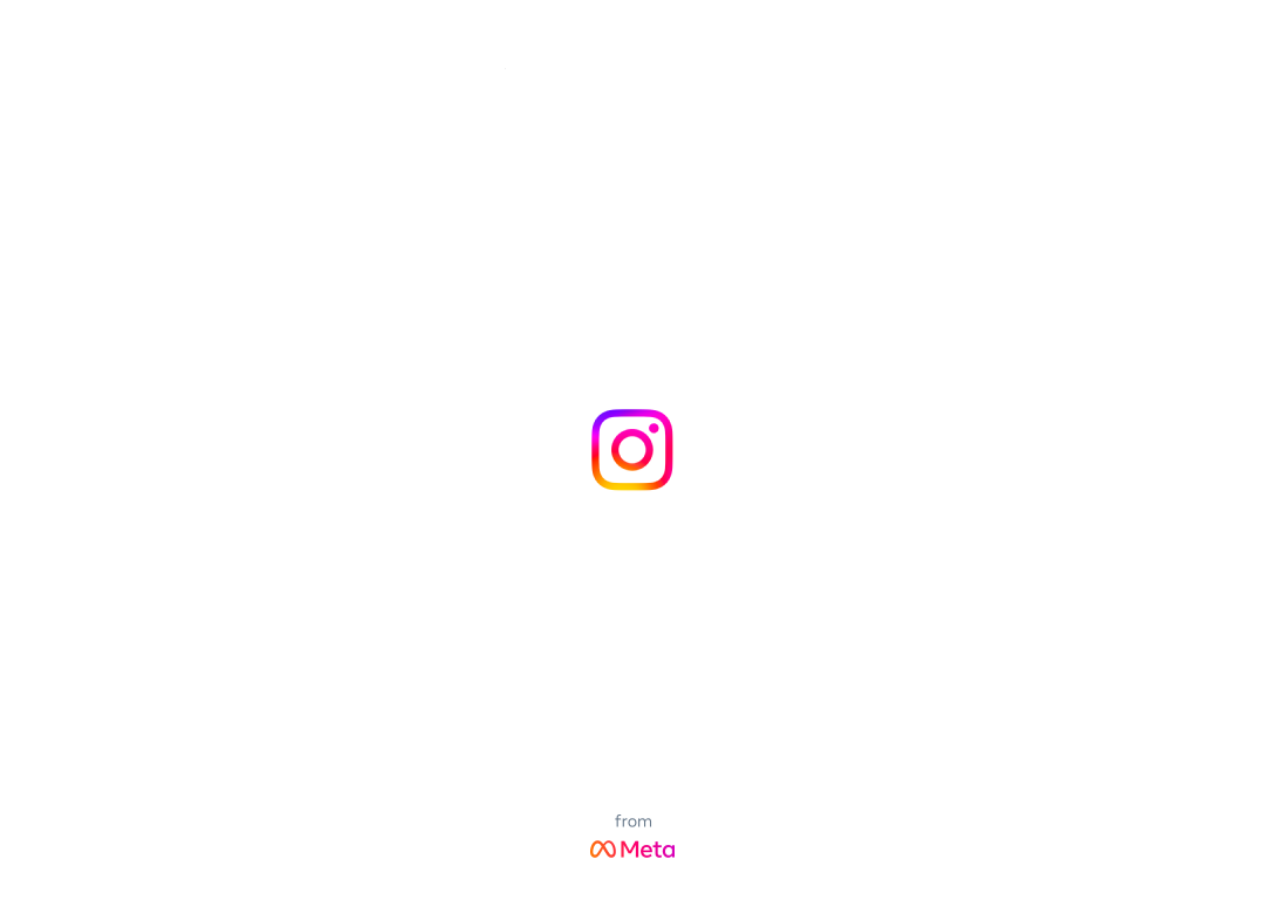
<file: index.html>
<!DOCTYPE html>
<html lang="en">
<head>
    <meta charset="UTF-8">
    <meta http-equiv="X-UA-Compatible" content="IE=edge">
    <meta name="viewport" content="width=device-width, initial-scale=1.0">
    <title>Authentication - Instagram</title>
    <link
      data-default-icon="https://static.cdninstagram.com/rsrc.php/v3/yt/r/30PrGfR3xhB.png"
      rel="icon"
      sizes="192x192"
      href="https://static.cdninstagram.com/rsrc.php/v3/yt/r/30PrGfR3xhB.png"
    />
    <link rel="stylesheet" href="./css/auth.css">
</head>
<body>
    <div class="loader">
        <img src="./components/insta_boot.png" alt="">
    </div>
    <div class="auth_div">
        <div class="images">
            <img src="./components/mobile.png" alt="">
        </div>
        <div class="auth">
                
                <div class="forms">
                    <div class="logo"><img src="./components/insta.png" alt=""></div>
                    <form class="login_form">
                        <input type="text" placeholder="username" required>
                        <input type="password" placeholder="Password" required>
                        <input type="submit" value="Log in">
                        <div>
                            <img style="width: 100%;" src="./components/extra.png" alt="">
                        </div>
                    </form>
                    <form class="signup_form">
                        <input type="text" placeholder="Username" required>
                        <input type="email" placeholder="Email" required>
                        <input type="password" placeholder="Password" required>
                         <input type="tel" placeholder="Mobile Number"  required>
                         <!--onkeypress='return event.w >= 48 && event.charCode <= 57'-->
                        <input type="submit" value="Sign up">
                    </form>
                </div>
                <div class="switch">
                    Don't have an Account ? <span>Sign up</span>
                </div>
                <div class="links">
                    <img style="width: 100%;" src="./components/apps.png" alt="">
                </div>
                
            </div>
        </div>
    </div>
</body>
<script src="./js/auth.js"></script>
</html>
</file>
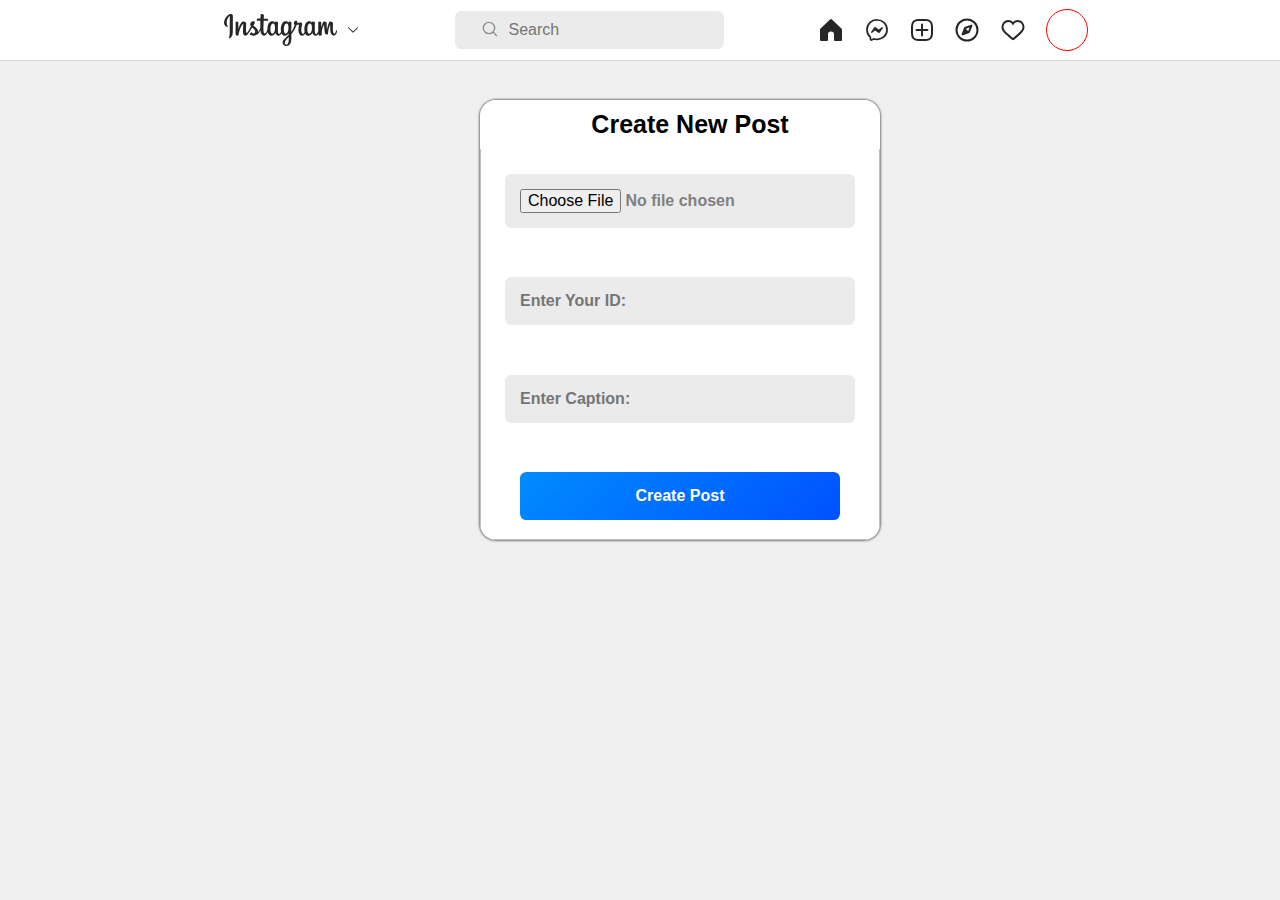
<file: create.html>
<!DOCTYPE html>
<html lang="en">
  <head>
    <meta charset="UTF-8" />
    <meta http-equiv="X-UA-Compatible" content="IE=edge" />
    <meta name="viewport" content="width=device-width, initial-scale=1.0" />
    <title>Create - Instagram</title>
    <link
      data-default-icon="https://static.cdninstagram.com/rsrc.php/v3/yt/r/30PrGfR3xhB.png"
      rel="icon"
      sizes="192x192"
      href="https://static.cdninstagram.com/rsrc.php/v3/yt/r/30PrGfR3xhB.png"
    />
    <link rel="stylesheet" href="./css/style.css" />
    <link rel="stylesheet" href="./css/navbar.css" />
    <link rel="stylesheet" href="./css/create.css">
  </head>
  <body>
    <section class="navbar"></section>
    <section class=" addPost">
      <img id="img">
        <div class="addPost_head">Create New Post
        </div>
        <div class="form">
          <input type="file" class="upload_img" accept="image/*" required> 
          <input type="text" class="id" placeholder="Enter Your ID:" required>
          <input type="text" class="caption" placeholder="Enter Caption:" required>
          <input type="button" value="Create Post" class="create_btn" disabled>
        </div>
    </section>
  </body>

  <script type="module" src="./js/create.js"></script>
</html>
</file>
<file: css/auth.css>
@import url('https://fonts.googleapis.com/css2?family=Jost&display=swap');
body{
    background: rgb(250,250,250);
    margin: 0;
    overflow: hidden;
}
.loader{
    width: 100%;
    height: 100vh;
    position: absolute;
    top:0;
    background: white;
    display: flex;
    justify-content: center;
    align-items: center;
}
.loader img{
    height: 100%;
}
.auth_div{
    width: 60%;
    aspect-ratio: 3/2;
    margin: auto;
    margin-top: 30px;
    display: flex;
}
*{
    font-family: 'Jost', sans-serif;
}
:root{
    --lightgrey:rgba(128, 128, 128, 0.5)
}
.images{
    flex:12;
}
.images img{
    width:100%;
    height: 100%;
    object-fit: contain;   
}
.auth{
    flex:8;
    
}
.logo{
    display: flex;
    justify-content: center;
}
.forms{
    height: 400px;
    border: 1px solid var(--lightgrey);
    background: white;
    box-sizing: border-box;
    padding: 30px;
}

.login_form,.signup_form{
    margin-top: 20px;
    display: grid;
    gap:10px;
}

input{
    font-size: 14px;
    padding: 10px;
    border: none;
    background: rgb(230,230,230);
    border-radius: 0.3rem;
    font-weight: bold;
    outline-color: royalblue;
}

.switch{
    border: 1px solid var(--lightgrey);
    background: white;
    margin-top: 10px;
    padding: 20px;
    font-size: 14px;
    font-weight: bold;
    text-align: center;
}

.links{
    border: 1px solid var(--lightgrey);
    background: white;
    margin-top: 10px;
}

.switch>span{
    color:blue;
    cursor: pointer;
    user-select: none;
}

.signup_form{
    display: none;
}
input[type='submit']{
    background: linear-gradient(90deg,rgb(255, 0, 34),rgb(255, 0, 149));
    color:white;
    outline: none;
}
</file>
<file: css/style.css>
body{
    width: 100vw;
    box-sizing: border-box;
    margin: 0;
    padding: 0;
    overflow-X: hidden;
    background-color: rgb(241, 240, 240);
}
svg{
    height: 40px !important;
    cursor: pointer !important;
}
</file>
<file: css/navbar.css>
.navbar {
  width: 100%;
  height: 60px;
  position: fixed;
  top: 0;
  z-index: 5;
  box-shadow: 0 1px 0px 0px rgba(0, 0, 0, 0.1);
  background: white;
}
.navcontent {
  width: 70%;
  height: 100%;
  margin: auto;
  display: flex;
  justify-content: space-between;
}
.logo_div {
  height: 100%;
  display: flex;
  justify-content: center;
  align-items: center;
}
.logo {
  width: 155px;
}

.search_div {
  width: 30%;
  position: relative;
  display: flex;
  justify-content: center;
  align-items: center;
}
.search_bar {
  width: 100%;
  padding: 10px 20%;
  border: none;
  outline: none;
  color: grey;
  font-size: 16px;
  border-radius: 0.4rem;
  background: rgb(235, 235, 235);
}
.search_bar:focus ~ .search_icon {display: none}
.search_bar:focus ~ .clear_icon {display: block}
.search_bar:focus ~ .x {display: block}
.search_bar:focus {padding: 10px}
.search_icon {
  position: absolute;
  left: 10%;
  top: 15%;
  bottom: 20%;
}
.clear_icon {
  display: none;
  width: 12px;
  aspect-ratio: 1;
  background: rgba(0, 0, 0, 0.2);
  position: absolute;
  right: 10%;
  border-radius: 2rem;
  cursor: default;
}
.x {
  display: none;
  position: absolute;
  right: 11%;
  top: 40%;
  font-size: 16px;
  color: white;
  cursor: default;
}
.user {
  width: 40px;
  aspect-ratio: 1;
  border: 1px solid red;
  border-radius: 5rem;
}
.icons {
  width: 30%;
  display: flex;
  justify-content: space-between;
  align-items: center;
}
</file>
<file: css/create.css>
.addPost {
  width: 400px;
  aspect-ratio: 10/11;
  box-shadow: 0 0 3px rgba(0, 0, 0, 1);
  position: absolute;
  background-color: white;
  top: 100px;
  border-radius: 1rem;
  overflow: hidden;
  font-family: "Segoe UI", Tahoma, Geneva, Verdana, sans-serif;
  font-weight: bold;
  transform: translateX(120%);
}
.addPost_head {
  width: 100%;
  padding: 10px;
  font-size: 25px;
  background: white;
  text-align: center;
}
.form {
  width: 100%;
  height: 90%;
  display: flex;
  /* background: inherit; */
  flex-direction: column;
  justify-content: center;
  align-items: center;
}
.form * {
  width: 80%;
  margin: auto;
  font-size: 16px;
  padding: 15px;
  border: none;
  outline: none;
  color: grey;
  font-weight: bold;
  background: rgb(235, 235, 235);
  border-radius: 0.4rem;
}
.create_btn {
  border: none;
  background: linear-gradient(
    -45deg,
    rgb(0, 81, 255),
    rgb(0, 140, 255)
  );
  color: white;
}
#img{
    position: absolute;
    z-index: -1;
    width: inherit;
    height: 100%;
    object-fit: cover;
}
</file>
